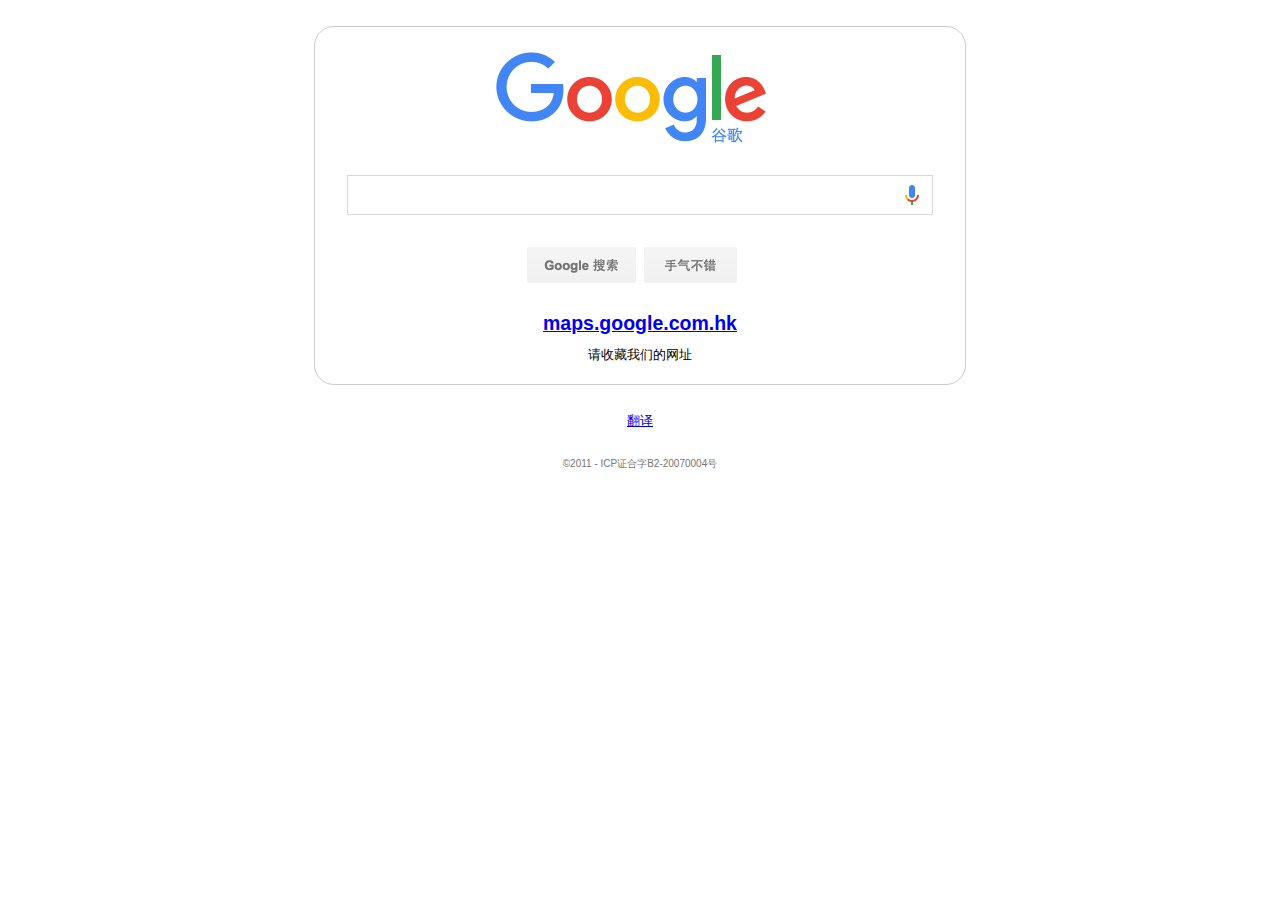
<file: woniu/embed.html>
<!DOCTYPE html>
<!-- saved from url=(0372)https://ditu.google.cn/maps/embed?pb=!1m18!1m12!1m3!1d387190.2799338828!2d-74.25988131802218!3d40.697670060319915!2m3!1f0!2f0!3f0!3m2!1i1024!2i768!4f13.1!3m3!1m2!1s0x89c24fa5d33f083b%3A0xc80b8f06e177fe62!2z4Kao4Ka_4KaJIOCmh-Cmr-CmvOCmsOCnjeCmlSwg4Kau4Ka-4Kaw4KeN4KaV4Ka_4KaoIOCmr-CngeCmleCnjeCmpOCmsOCmvuCmt-CnjeCmn-CnjeCmsA!5e0!3m2!1sbn!2sbd!4v1573353736547!5m2!1sbn!2sbd -->
<html lang="zh"><head><meta http-equiv="Content-Type" content="text/html; charset=UTF-8">
    
    <title>
      Google
    </title>
    <style>
html { background: #fff; margin: 0 1em; }
    body { font: .8125em/1.5 arial, sans-serif; text-align: center; }
    h1, #term { font-weight: normal; }
    h1 { font-size: 1.5em; margin: 1em 0 0; }
    p#footer { color: #767676; font-size: .77em; }
    p#footer a { background: url(//www.google.cn/intl/zh-CN_cn/images/cn_icp.gif) top right no-repeat; padding: 5px 20px 5px 0; }
    ul { margin: 2em; padding: 0; }
    li { display: inline; padding: 0 2em; }
    div { -moz-border-radius: 20px; -webkit-border-radius: 20px; border: 1px solid #ccc; border-radius: 20px; margin: 2em auto 1em; max-width: 650px; min-width: 544px; }
    div#alt { height: 230px; padding: 70px 0 0; }
    div:hover, div:hover * { cursor: pointer; }
    div:hover { border-color: #999; }
    div p { margin: .5em 0 1.5em; }
    img { border: 0; }
    #term { color: #900; }
    </style>
  </head>
  <body>
    <div id="main">
      <a href="http://maps.google.com.hk/maps?hl=zh-CN&amp;sourceid=cnhp">
        <img src="./google-search.png" alt="Google" width="586" height="257">
      </a>
      <h1>
        <a href="http://maps.google.com.hk/maps?hl=zh-CN&amp;sourceid=cnhp"><strong id="target">maps.google.com.hk</strong></a>
      </h1>
      <p>
        请收藏我们的网址
      </p>
    </div>
    <ul>
      <li>
        <a href="http://translate.google.cn/?sourceid=cnhp">翻译</a>
      </li>
    </ul>
    <p id="footer">
      ©2011 - <span>ICP证合字B2-20070004号</span>
      <script src="./view-china.js" nonce=""></script>
    </p>
  

</body></html>
</file>
